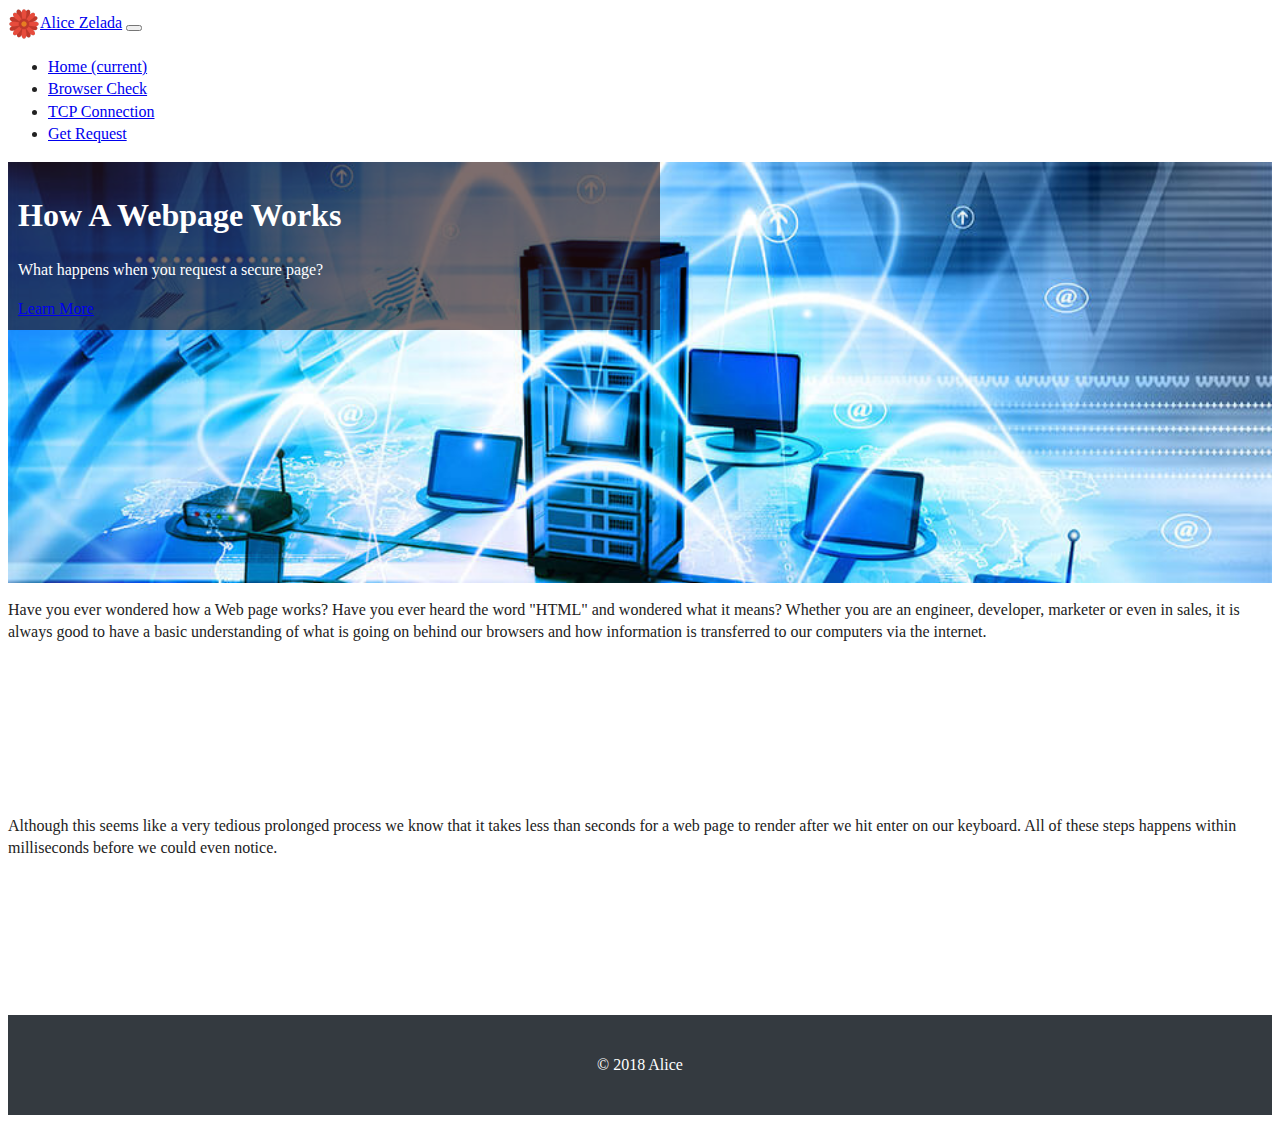
<file: docs/index.html>
<!doctype html>
<html lang="en">
<head>
    <!-- Required meta tags -->
    <meta charset="utf-8">
    <meta name="viewport" content="width=device-width, initial-scale=1, shrink-to-fit=no">

    <!-- Bootstrap CSS -->
    <link rel="stylesheet" href="https://stackpath.bootstrapcdn.com/bootstrap/4.1.3/css/bootstrap.min.css" integrity="sha384-MCw98/SFnGE8fJT3GXwEOngsV7Zt27NXFoaoApmYm81iuXoPkFOJwJ8ERdknLPMO" crossorigin="anonymous">
    <link rel="stylesheet" href="css/styles.css">

    <!-- Global site tag (gtag.js) - Google Analytics -->
    <script async src="https://www.googletagmanager.com/gtag/js?id=UA-131191033-1"></script>
    <script>
        window.dataLayer = window.dataLayer || [];
        function gtag(){dataLayer.push(arguments);}
        gtag('js', new Date());

        gtag('config', 'UA-131191033-1');
    </script>

    <title>Welcome to my Website</title>
</head>
<body>

<nav class="navbar navbar-expand-md navbar-dark bg-dark mb-4">
    <a class="navbar-brand" href="#"><img src="images/flower-icon.png" height="32" width="32"/>Alice Zelada</a>
    <button class="navbar-toggler" type="button" data-toggle="collapse" data-target="#navbarCollapse" aria-controls="navbarCollapse" aria-expanded="false" aria-label="Toggle navigation">
        <span class="navbar-toggler-icon"></span>
    </button>
    <div class="collapse navbar-collapse" id="navbarCollapse">
        <ul class="navbar-nav ml-auto">
            <li class="nav-item active">
                <a class="nav-link" href="index.html">Home <span class="sr-only">(current)</span></a>
            </li>
            <li class="nav-item">
                <a class="nav-link" href="step1.html"> Browser Check</a>
            </li>
            <li class="nav-item">
                <a class="nav-link" href="step2.html"> TCP Connection</a>
            </li>
            <li class="nav-item">
                <a class="nav-link" href="step3.html"> Get Request</a>
            </li>
        </ul>
    </div>
</nav>

<main role="main" class="container">
    <div class="jumbotron">
        <div class="hero-text">
            <h1>How A Webpage Works</h1>
            <p class="lead">What happens when you request a secure page?</p>
            <a class="btn btn-lg btn-primary" href="step1.html" role="button">Learn More</a>
        </div>
    </div>
    <div class="row">
        <div class="col-6 border-col">
            <p>
                Have you ever wondered how a Web page works? Have you ever heard the word "HTML" and wondered what it
                means? Whether you are an engineer, developer, marketer or even in sales, it is always good to have a basic
                understanding of what is going on behind our browsers and how information is transferred to our
                computers via the internet.
            </p>
        </div>
        <div class="col-6 border-col">
            <p>
                Although this seems like a very tedious prolonged process we know that it takes less than seconds for a
                web page to render after we hit enter on our keyboard. All of these steps happens within milliseconds
                before we could even notice.
            </p>
        </div>
    </div>

    <div id="footer" class="centerText clear-fix">
        &copy; 2018 Alice
    </div>

</main>

<!-- Optional JavaScript -->
<!-- jQuery first, then Popper.js, then Bootstrap JS -->
<script src="https://code.jquery.com/jquery-3.3.1.slim.min.js" integrity="sha384-q8i/X+965DzO0rT7abK41JStQIAqVgRVzpbzo5smXKp4YfRvH+8abtTE1Pi6jizo" crossorigin="anonymous"></script>
<script src="https://cdnjs.cloudflare.com/ajax/libs/popper.js/1.14.3/umd/popper.min.js" integrity="sha384-ZMP7rVo3mIykV+2+9J3UJ46jBk0WLaUAdn689aCwoqbBJiSnjAK/l8WvCWPIPm49" crossorigin="anonymous"></script>
<script src="https://stackpath.bootstrapcdn.com/bootstrap/4.1.3/js/bootstrap.min.js" integrity="sha384-ChfqqxuZUCnJSK3+MXmPNIyE6ZbWh2IMqE241rYiqJxyMiZ6OW/JmZQ5stwEULTy" crossorigin="anonymous"></script>



</body>
</html>
</file>
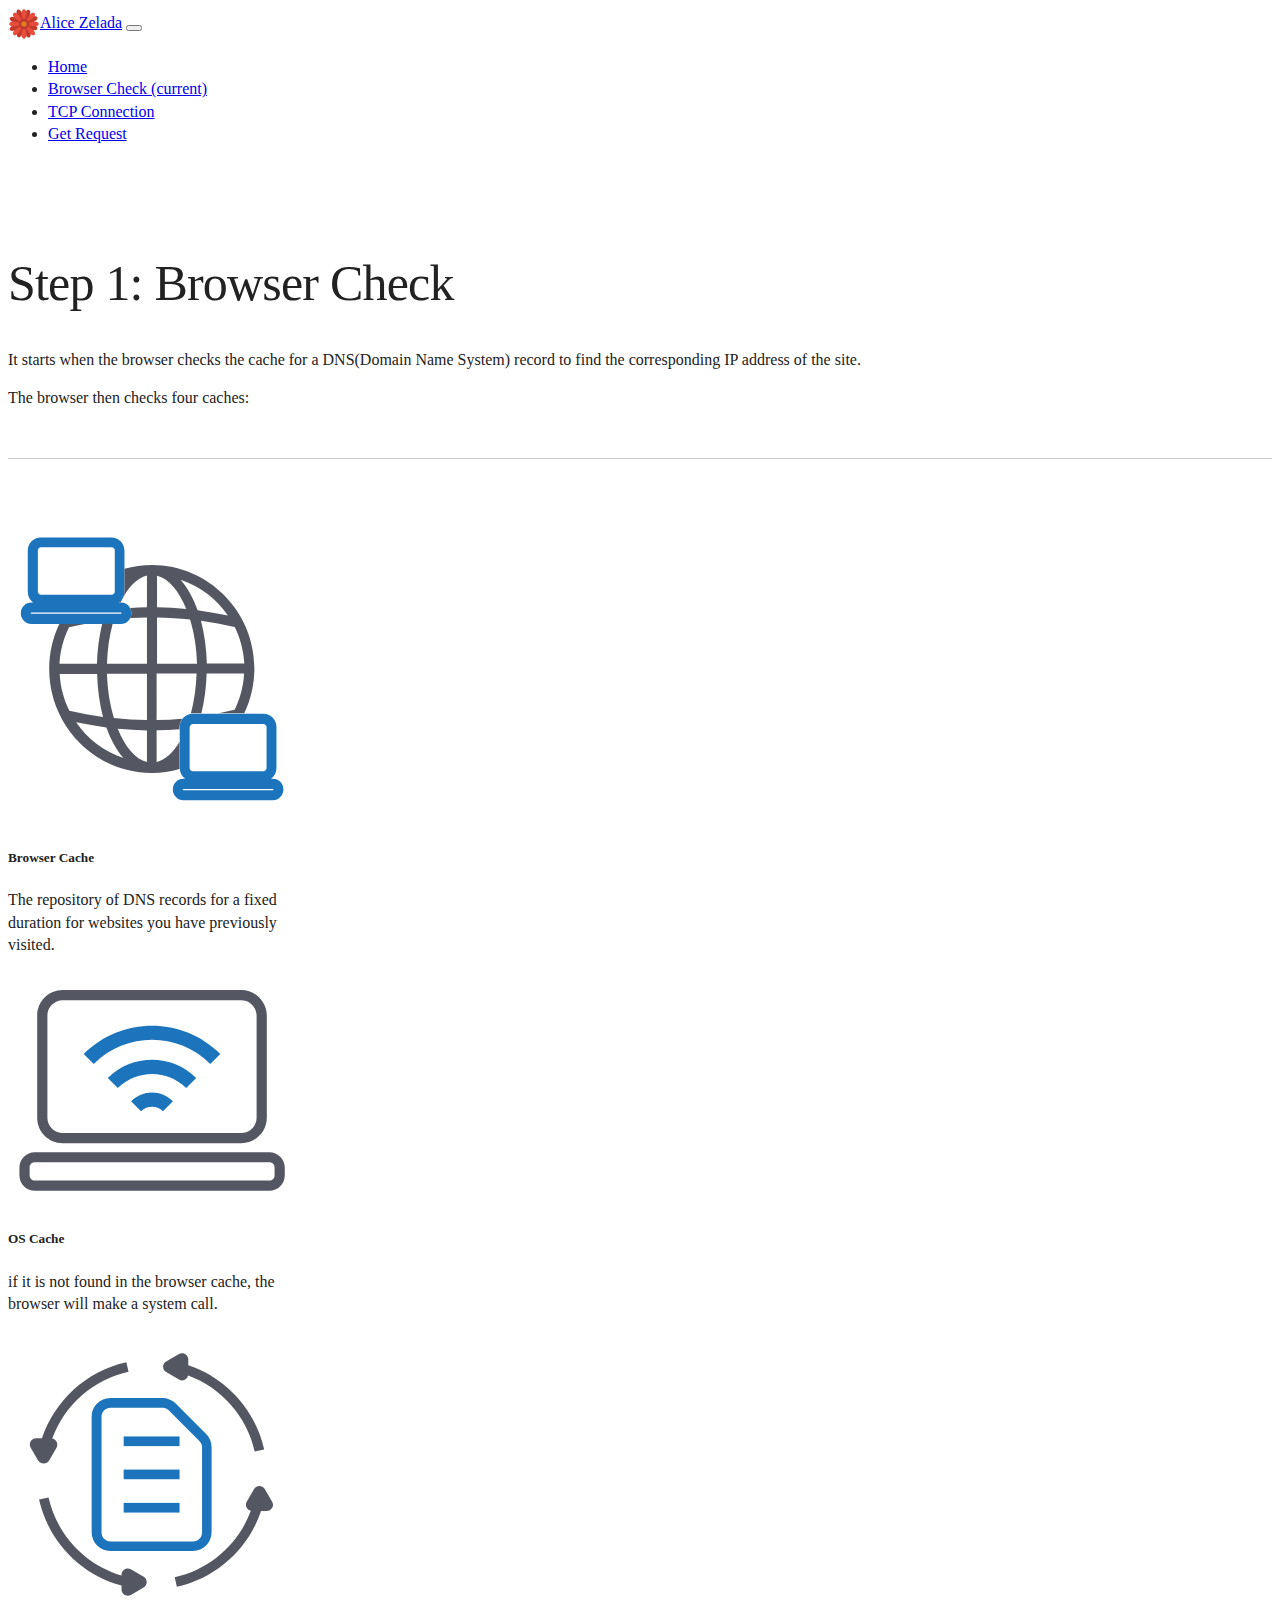
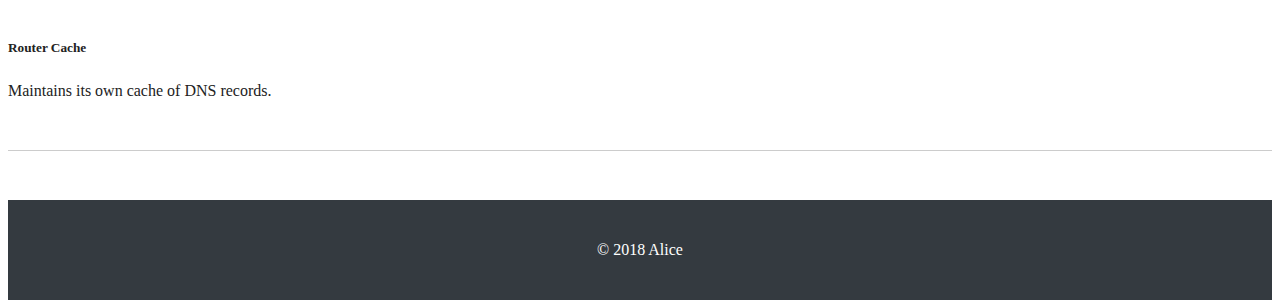
<file: docs/step1.html>
<!doctype html>
<html lang="en">
<head>
    <!-- Required meta tags -->
    <meta charset="utf-8">
    <meta name="viewport" content="width=device-width, initial-scale=1, shrink-to-fit=no">

    <!-- Bootstrap CSS -->
    <link rel="stylesheet" href="https://stackpath.bootstrapcdn.com/bootstrap/4.1.3/css/bootstrap.min.css" integrity="sha384-MCw98/SFnGE8fJT3GXwEOngsV7Zt27NXFoaoApmYm81iuXoPkFOJwJ8ERdknLPMO" crossorigin="anonymous">
    <link rel="stylesheet" href="css/styles.css">

    <!-- Global site tag (gtag.js) - Google Analytics -->
    <script async src="https://www.googletagmanager.com/gtag/js?id=UA-131191033-1"></script>
    <script>
        window.dataLayer = window.dataLayer || [];
        function gtag(){dataLayer.push(arguments);}
        gtag('js', new Date());

        gtag('config', 'UA-131191033-1');
    </script>

    <title>Alice Zelada</title>
</head>
<body>

<nav class="navbar navbar-expand-md navbar-dark bg-dark mb-4">
    <a class="navbar-brand" href="index.html"><img src="images/flower-icon.png" height="32" width="32"/>Alice Zelada</a>
    <button class="navbar-toggler" type="button" data-toggle="collapse" data-target="#navbarCollapse" aria-controls="navbarCollapse" aria-expanded="false" aria-label="Toggle navigation">
        <span class="navbar-toggler-icon"></span>
    </button>
    <div class="collapse navbar-collapse" id="navbarCollapse">
        <ul class="navbar-nav ml-auto">
            <li class="nav-item">
                <a class="nav-link" href="index.html">Home</a>
            </li>
            <li class="nav-item active">
                <a class="nav-link" href="step1.html">Browser Check <span class="sr-only">(current)</span> </a>
            </li>
            <li class="nav-item">
                <a class="nav-link" href="step2.html">TCP Connection</a>
            </li>
            <li class="nav-item">
                <a class="nav-link" href="#">Get Request</a>
            </li>
        </ul>
    </div>
</nav>

<main role="main" class="container">
    <div class="row featurette">
        <div class="col-md-12">
            <h2 class="featurette-heading">Step 1: <span class="text-muted">Browser Check</span></h2>
            <p class="lead">It starts when the browser checks the cache for a DNS(Domain Name System)
                record to find the corresponding IP address of the site.</p>
            <p>The browser then checks four caches:</p>
        </div>
    </div>
    <hr class="divider">
    <div class="row">
        <div class="col-xl-4">
            <div class="card" style="width: 18rem;">
                <img class="card-img-top" src="images/browser-cache.svg" alt="Card image cap">
                <div class="card-body">
                    <h5 class="card-title">Browser Cache</h5>
                    <p class="card-text">The repository of DNS records for a fixed duration for websites you have previously visited.</p>



                </div>
            </div>
        </div>
        <div class="col-xl-4">
            <div class="card shadow p-3 mb-5 bg-white rounded" style="width: 18rem;">
                <img class="card-img-top" src="images/os-cache.svg" alt="Card image cap">
                <div class="card-body">
                    <h5 class="card-title">OS Cache</h5>
                    <p class="card-text">if it is not found in the browser cache, the browser will make a system call.</p>

                </div>
            </div>
        </div>
        <div class="col-xl-4">
            <div class="card" style="width: 18rem;">
                <img class="card-img-top" src="images/router-cache.svg" alt="Card image cap">
                <div class="card-body">
                    <h5 class="card-title">Router Cache</h5>
                    <p class="card-text">Maintains its own cache of DNS records.</p>

                </div>
            </div>
        </div>
    </div>

    <hr class="divider">

    <div id="footer" class="clear-fix">
        <p>&copy; 2018 Alice</p>
    </div>

</main>

<!-- Optional JavaScript -->
<!-- jQuery first, then Popper.js, then Bootstrap JS -->
<script src="https://code.jquery.com/jquery-3.3.1.slim.min.js" integrity="sha384-q8i/X+965DzO0rT7abK41JStQIAqVgRVzpbzo5smXKp4YfRvH+8abtTE1Pi6jizo" crossorigin="anonymous"></script>
<script src="https://cdnjs.cloudflare.com/ajax/libs/popper.js/1.14.3/umd/popper.min.js" integrity="sha384-ZMP7rVo3mIykV+2+9J3UJ46jBk0WLaUAdn689aCwoqbBJiSnjAK/l8WvCWPIPm49" crossorigin="anonymous"></script>
<script src="https://stackpath.bootstrapcdn.com/bootstrap/4.1.3/js/bootstrap.min.js" integrity="sha384-ChfqqxuZUCnJSK3+MXmPNIyE6ZbWh2IMqE241rYiqJxyMiZ6OW/JmZQ5stwEULTy" crossorigin="anonymous"></script>
</body>
</html>
</file>
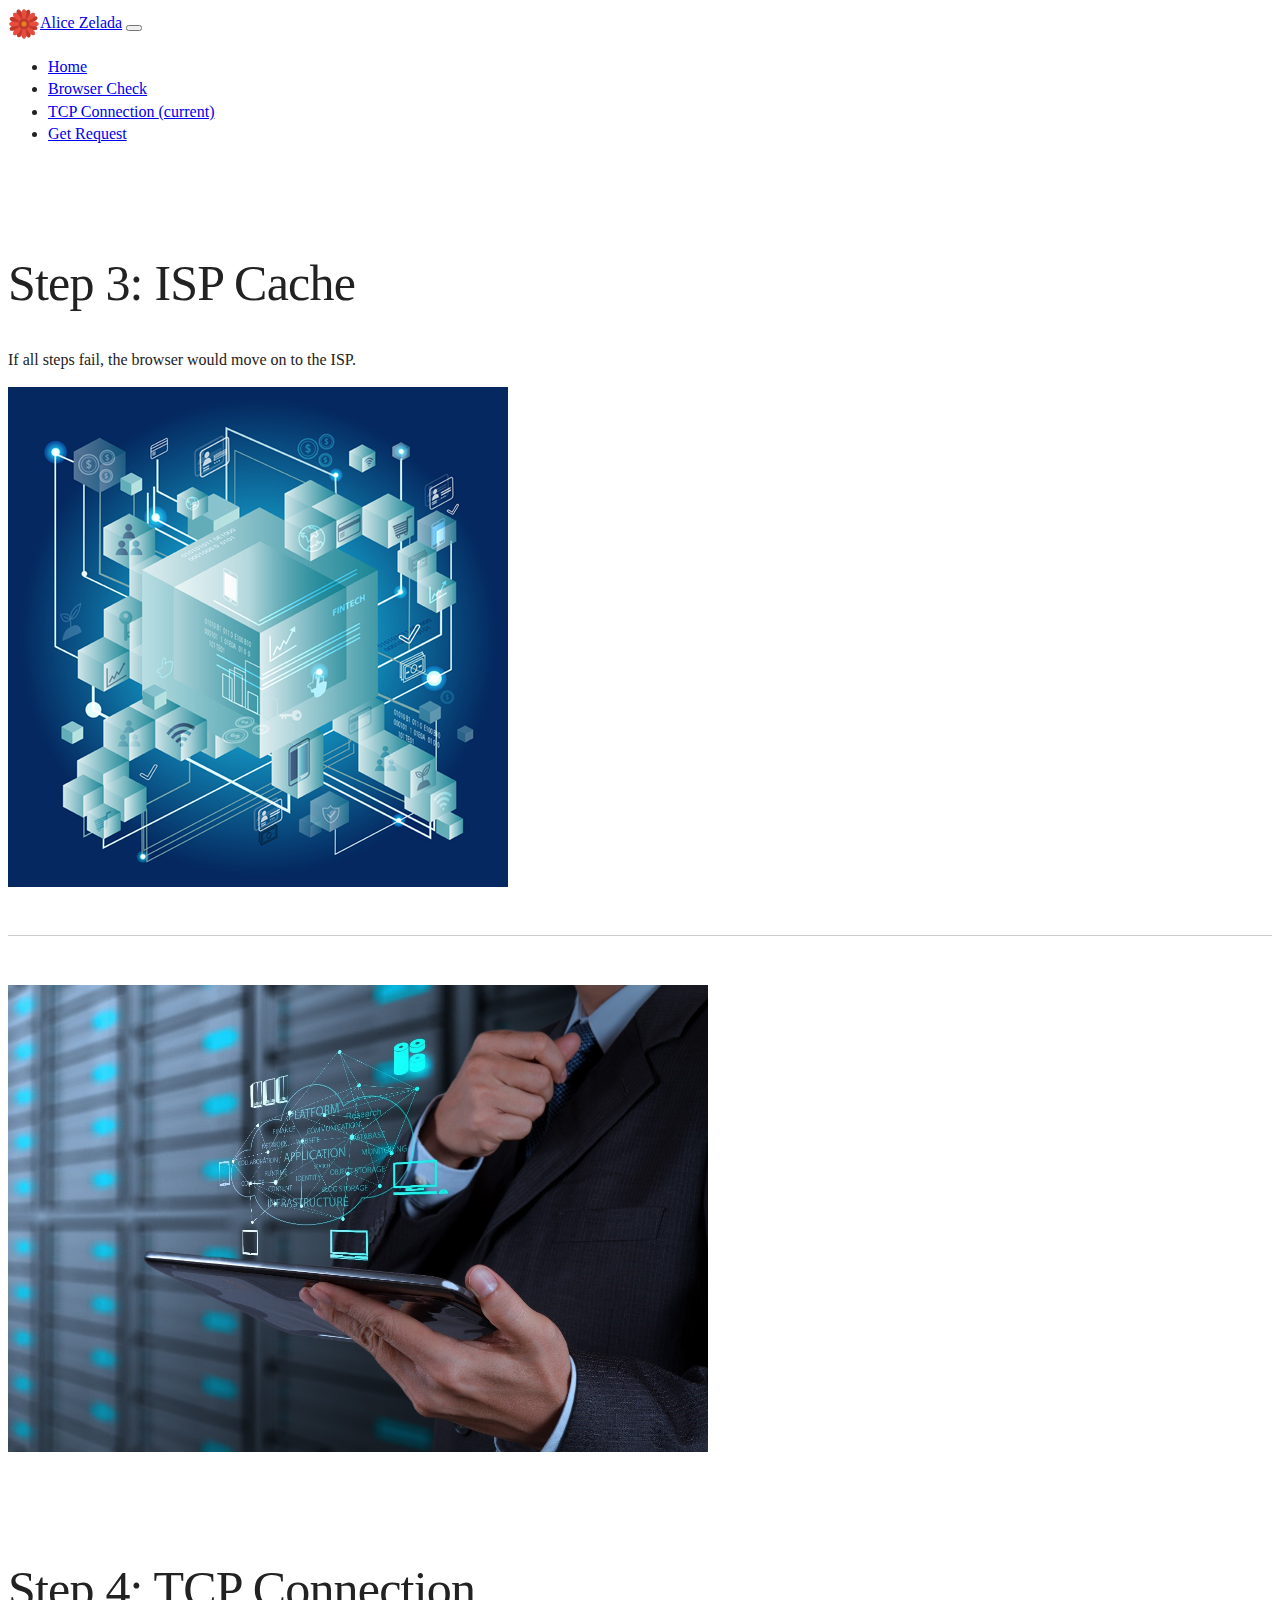
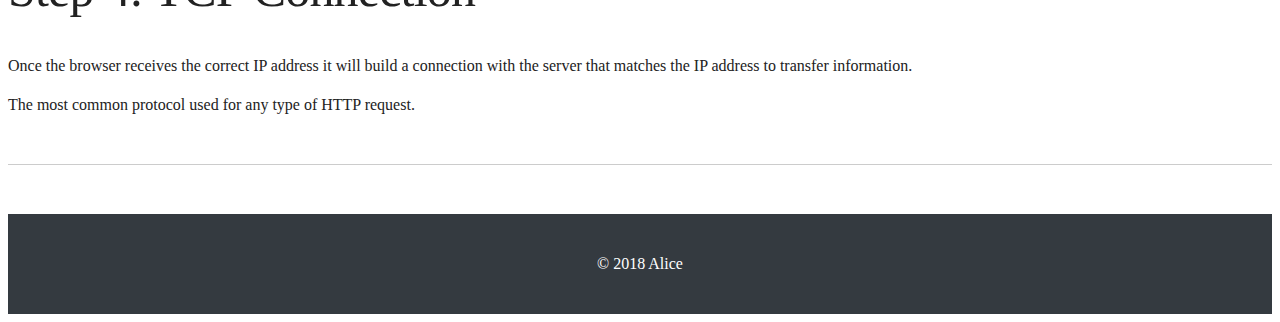
<file: docs/step2.html>
<!doctype html>
<html lang="en">
<head>
    <!-- Required meta tags -->
    <meta charset="utf-8">
    <meta name="viewport" content="width=device-width, initial-scale=1, shrink-to-fit=no">

    <!-- Bootstrap CSS -->
    <link rel="stylesheet" href="https://stackpath.bootstrapcdn.com/bootstrap/4.1.3/css/bootstrap.min.css" integrity="sha384-MCw98/SFnGE8fJT3GXwEOngsV7Zt27NXFoaoApmYm81iuXoPkFOJwJ8ERdknLPMO" crossorigin="anonymous">
    <link rel="stylesheet" href="css/styles.css">

    <!-- Global site tag (gtag.js) - Google Analytics -->
    <script async src="https://www.googletagmanager.com/gtag/js?id=UA-131191033-1"></script>
    <script>
        window.dataLayer = window.dataLayer || [];
        function gtag(){dataLayer.push(arguments);}
        gtag('js', new Date());

        gtag('config', 'UA-131191033-1');
    </script>

    <title>Alice Zelada</title>
</head>
<body>

<nav class="navbar navbar-expand-md navbar-dark bg-dark mb-4">
    <a class="navbar-brand" href="#"><img src="images/flower-icon.png" height="32" width="32"/>Alice Zelada</a>
    <button class="navbar-toggler" type="button" data-toggle="collapse" data-target="#navbarCollapse" aria-controls="navbarCollapse" aria-expanded="false" aria-label="Toggle navigation">
        <span class="navbar-toggler-icon"></span>
    </button>
    <div class="collapse navbar-collapse" id="navbarCollapse">
        <ul class="navbar-nav ml-auto">
            <li class="nav-item">
                <a class="nav-link" href="index.html">Home</a>
            </li>
            <li class="nav-item">
                <a class="nav-link" href="step1.html">Browser Check</a>
            </li>
            <li class="nav-item active">
                <a class="nav-link" href="step2.html">TCP Connection <span class="sr-only">(current)</span></a>
            </li>
            <li class="nav-item">
                <a class="nav-link" href="step3.html">Get Request</a>
            </li>
        </ul>
    </div>
</nav>

<main role="main" class="container">
    <div class="row featurette">
        <div class="col-md-7">
            <h2 class="featurette-heading">Step 3: <span class="text-muted">ISP Cache</span></h2>
            <p class="lead">If all steps fail, the browser would move on to the ISP.</p>
        </div>
        <div class="col-md-5">
            <img src="images/isp-cache.JPG" height="500" width="500"/>
        </div>
    </div>
    <hr class="divider">

    <div class="row featurette">
        <div class="col-md-8">
            <img src="images/tcp-connection.jpg" width="700"/>
        </div>
        <div class="col-md-4">
            <h2 class="featurette-heading">Step 4: <span class="text-muted">TCP Connection</span></h2>
            <p class="lead">Once the browser receives the correct IP address it will build a connection with the server that matches the IP address to transfer information.

                <p>The most common protocol used for any type of HTTP request.</p>
        </div>
    </div>

    <hr class="divider">

    <div id="footer" class="clear-fix">
        <p>&copy; 2018 Alice</p>
    </div>

</main>

<!-- Optional JavaScript -->
<!-- jQuery first, then Popper.js, then Bootstrap JS -->
<script src="https://code.jquery.com/jquery-3.3.1.slim.min.js" integrity="sha384-q8i/X+965DzO0rT7abK41JStQIAqVgRVzpbzo5smXKp4YfRvH+8abtTE1Pi6jizo" crossorigin="anonymous"></script>
<script src="https://cdnjs.cloudflare.com/ajax/libs/popper.js/1.14.3/umd/popper.min.js" integrity="sha384-ZMP7rVo3mIykV+2+9J3UJ46jBk0WLaUAdn689aCwoqbBJiSnjAK/l8WvCWPIPm49" crossorigin="anonymous"></script>
<script src="https://stackpath.bootstrapcdn.com/bootstrap/4.1.3/js/bootstrap.min.js" integrity="sha384-ChfqqxuZUCnJSK3+MXmPNIyE6ZbWh2IMqE241rYiqJxyMiZ6OW/JmZQ5stwEULTy" crossorigin="anonymous"></script>
</body>
</html>
</file>
<file: docs/css/styles.css>
html {
    color: #222;
    font-size: 1em;
    line-height: 1.4;
}



::-moz-selection {
    background: #b3d4fc;
    text-shadow: none;
}

::selection {
    background: #b3d4fc;
    text-shadow: none;
}



hr {
    display: block;
    height: 1px;
    border: 0;
    border-top: 1px solid #ccc;
    margin: 1em 0;
    padding: 0;
}


audio,
canvas,
iframe,
img,
svg,
video {
    vertical-align: middle;
}

/*
 * Remove default fieldset styles.
 */

fieldset {
    border: 0;
    margin: 0;
    padding: 0;
}



textarea {
    resize: vertical;
}


.browserupgrade {
    margin: 0.2em 0;
    background: #ccc;
    color: #000;
    padding: 0.2em 0;
}




/* ==========================================================================
  Author's custom styles
  ========================================================================== */


body {
    min-height: 50rem;
}


.jumbotron{
    background-image: url("../images/jumbotron-img.jpg");
    background-size: cover;
    padding-bottom: 20%;
    color: white;
}

.hero-text{
    background: rgba(38, 12, 12, 0.6);
    width: 50%;
    padding: 10px;
}

.border-col{
    min-height: 200px;
}

#footer {
    background-color: #343a40;
    text-align: center;
    height: 100px;
    line-height: 100px;
    color: white;
}

.clearfix {
    clear: both;
}

.center-text{
    text-align: center;
    margin-top: 10%;
}

.round-img{
    padding: 5%;
}

/*feature titles */

.featurette-heading {
       font-weight: 300;
       line-height: 1;
       letter-spacing: -.05rem;
       font-size: 50px;
       margin-top: 7rem;
   }

.divider{
    margin: 3rem 0;
}




.hidden {
    display: none !important;
}



.visuallyhidden {
    border: 0;
    clip: rect(0 0 0 0);
    height: 1px;
    margin: -1px;
    overflow: hidden;
    padding: 0;
    position: absolute;
    width: 1px;
    white-space: nowrap; /* 1 */
}



.visuallyhidden.focusable:active,
.visuallyhidden.focusable:focus {
    clip: auto;
    height: auto;
    margin: 0;
    overflow: visible;
    position: static;
    width: auto;
    white-space: inherit;
}



.invisible {
    visibility: hidden;
}



.clearfix:before,
.clearfix:after {
    content: " "; /* 1 */
    display: table; /* 2 */
}

.clearfix:after {
    clear: both;
}




@media only screen and (min-width: 35em) {
    /* Style adjustments for viewports that meet the condition */
}

@media print,
(-webkit-min-device-pixel-ratio: 1.25),
(min-resolution: 1.25dppx),
(min-resolution: 120dpi) {
    /* Style adjustments for high resolution devices */
}



@media print {
    *,
    *:before,
    *:after {
        background: transparent !important;
        color: #000 !important; /* Black prints faster */
        -webkit-box-shadow: none !important;
        box-shadow: none !important;
        text-shadow: none !important;
    }

    a,
    a:visited {
        text-decoration: underline;
    }

    a[href]:after {
        content: " (" attr(href) ")";
    }

    abbr[title]:after {
        content: " (" attr(title) ")";
    }



    a[href^="#"]:after,
    a[href^="javascript:"]:after {
        content: "";
    }

    pre {
        white-space: pre-wrap !important;
    }
    pre,
    blockquote {
        border: 1px solid #999;
        page-break-inside: avoid;
    }


    thead {
        display: table-header-group;
    }

    tr,
    img {
        page-break-inside: avoid;
    }

    p,
    h2,
    h3 {
        orphans: 3;
        widows: 3;
    }

    h2,
    h3 {
        page-break-after: avoid;
    }
}
</file>
